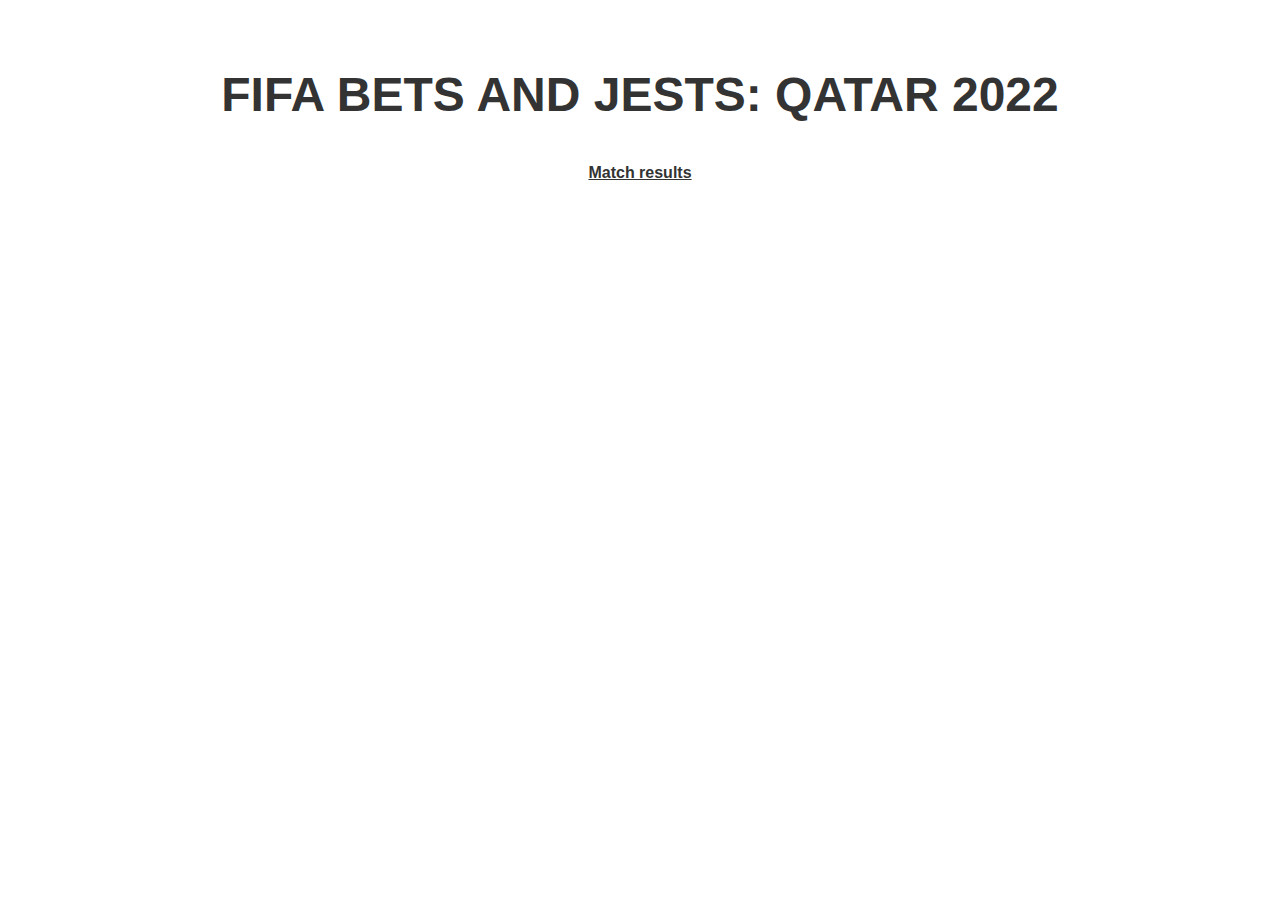
<file: index.html>
<!DOCTYPE html>

<html class="no-js" lang="en">

<head>
	<!-- Global site tag (gtag.js) - Google Analytics -->
	<script async src="https://www.googletagmanager.com/gtag/js?id=UA-121197998-1"></script>
	<script>
		window.dataLayer = window.dataLayer || [];
		function gtag() { dataLayer.push(arguments); }
		gtag('js', new Date());

		gtag('config', 'UA-121197998-1');
	</script>
	<meta charset="utf-8">
	<meta content="ie=edge" http-equiv="x-ua-compatible">
	<title>Gabin's Fifa Pool</title>
	<meta content="Keep track of who's doing well and how badly France is losing" name="description">
	<meta content="width=device-width, initial-scale=1" name="viewport">
	<link href="favicon.ico" rel="shortcut icon">
	<link href="https://fonts.googleapis.com/css?family=Open+Sans:300,400,700" rel="stylesheet">
	<link href="css/normalize.css" rel="stylesheet">
	<link href="css/main.css" rel="stylesheet">
	<script src="https://www.google.com/jsapi" type="text/javascript"></script>
</head>

<body id="background">
	<div id="box">
		<h1>FIFA Bets and Jests: Qatar 2022</h1>
		<div>
			<a href="https://www.scheduleworld.co/2022-fifa-world-cup-results">Match results</a>
		</div>

		<br>

		<script src="js/google-sheets-html.js" type="text/javascript"></script>
		<div id="leaderboard">
		</div>
		<p class="small"></p>
	</div>
</body>

</html>
</file>
<file: css/main.css>
/***************************
    Site Design CSS
***************************/

#box {
  margin: auto;
  top: 0;
  left: 0;
  bottom: 0;
  right: 0;
  height: auto;
  width: auto;
  padding: 2em;
  color: #333;
  text-align: center;
  overflow: visible;
}

h1 {
  font-family: 'Roboto', sans-serif;
  font-weight: 700;
  text-transform: uppercase;
  font-size: 3em;
  line-height: 1.3em;
  letter-spacing:   margin: 0.8rem 0 0 0;
  padding-bottom: 5px;
}

-4px;
p {
  font-family: 'Roboto', sans-serif;
  font-weight: 300;
  font-size: 1em;
  line-height: 1.65em;
  margin: 0.6em auto 0.6em auto;
  padding: 0;
  width: 23em;
}

p.small {
  font-size: 0.8em;
}

a,
a:visited,
a:hover {
  color: #333;
  font-weight: 600;
}


/***************************
    Google Table CSS
***************************/

.google-visualization-table-tr-even,
.google-visualization-table-tr-even td,
.google-visualization-table-tr-even-nonstrict {
  background-color: #fff !important;
  color: #333 !important;
}

.google-visualization-table-tr-odd,
.google-visualization-table-tr-odd td,
.google-visualization-table-tr-odd-nonstrict {
  background-color: #fff !important;
  color: #333 !important;
}

.google-visualization-table-tr-sel,
.google-visualization-table-tr-sel td,
.google-visualization-table-tr-sel-nonstrict {
  background-color: #333 !important;
  color: #fff !important;
}

.google-visualization-table-tr-over,
.google-visualization-table-tr-over td,
.google-visualization-table-tr-over-nonstrict {
  background-color: #333 !important;
  color: #fff !important;
}

.google-visualization-table-td,
.google-visualization-table-th {
  border: 1px solid #333 !important;
  color: #fff !important;
  height:3em;
  width:10em
 
}

.google-visualization-table-tr-head,
.google-visualization-table-tr-head td,
.google-visualization-table-tr-head-nonstrict {
  background-color: #333 !important;
  background-image: none !important;
  color: #fff !important;
  height:2em
}

.google-visualization-table .gradient {
  background-image: none !important;
}


/***************************
    Text Selection CSS
***************************/

::-moz-selection {
  color: #fff;
  background: #333;
}

::selection {
  color: #fff;
  background: #333;
}
</file>
